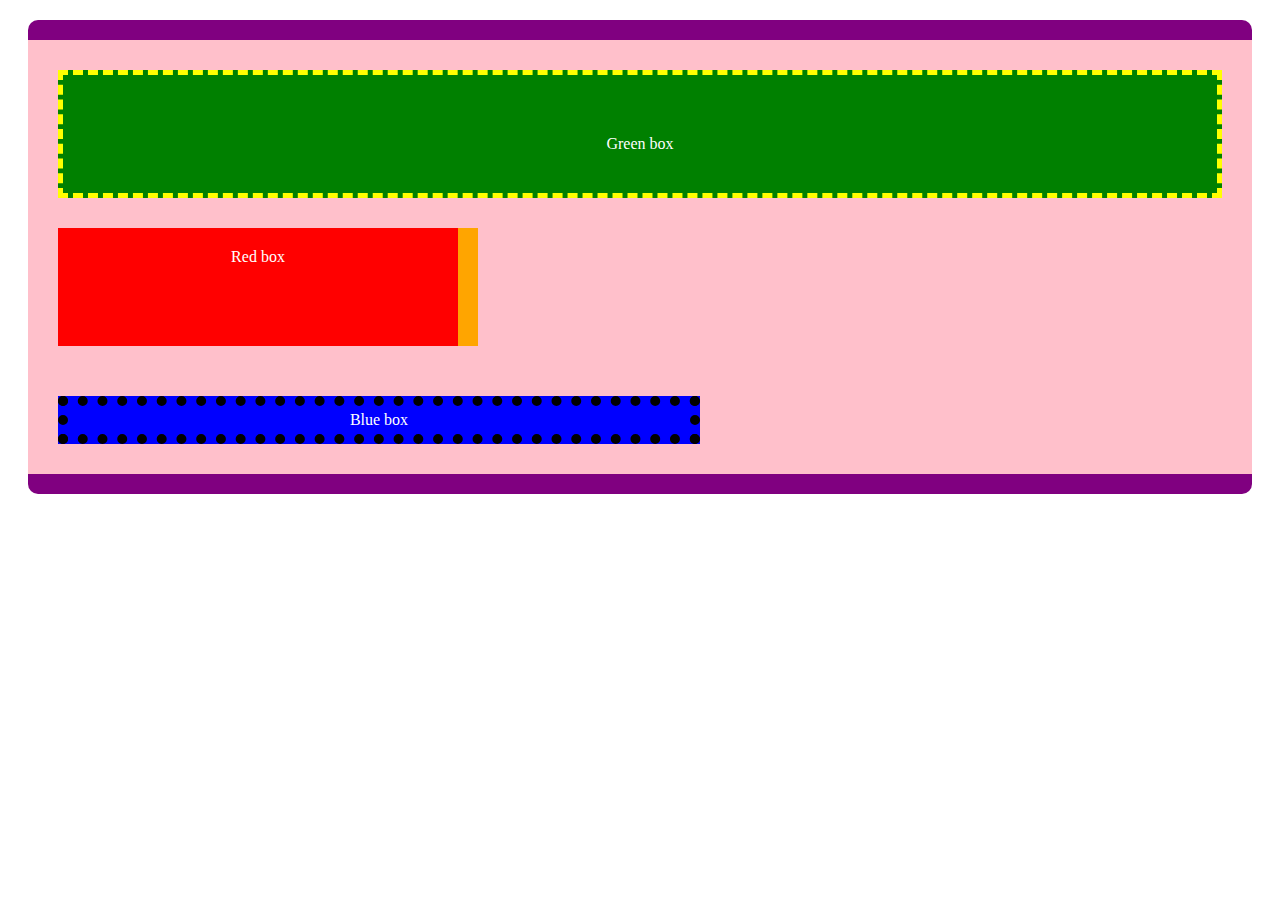
<file: Ex1/index.html>
<!DOCTYPE html>
<html lang="en">
<head>
    <meta charset="UTF-8">
    <meta http-equiv="X-UA-Compatible" content="IE=edge">
    <meta name="viewport" content="width=device-width, initial-scale=1.0">
    <title>Border, margin & padding</title>
    <link rel="stylesheet" href="css/style.css">
</head>
<body>
    <div>
        <p id="green">Green box</p>
        <p id="red">Red box</p>
        <p id="blue">Blue box</p>
    </div>
</body>
</html>
</file>
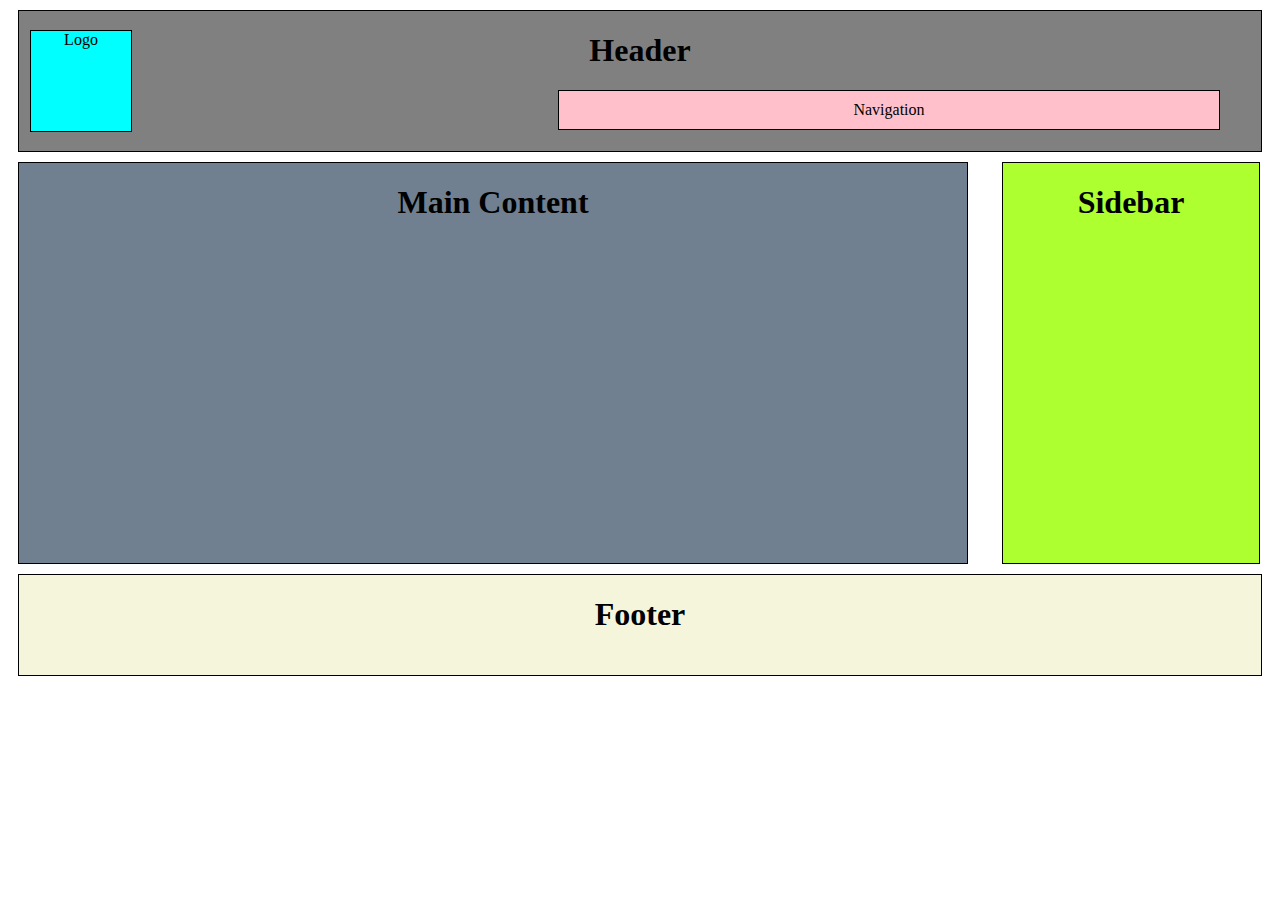
<file: Ex2/ex. c/index.html>
<!DOCTYspanE html>
    <html>

    <head>
        <title>Normal page</title>
        <link rel="stylesheet" href="style.css">
    </head>

    <body>
        <div id="header">
            <h1>Header</h1>
            <div id="logo">Logo</div>
            <div id="nav">Navigation</div>
        </div>
        <div id="main">
            <h1>Main Content</h1>
        </div>
        <div id="sidebar">
            <h1>Sidebar</h1>
        </div>
        <div id="footer">
            <h1>Footer</h1>
        </div>
    </body>

    </html>
</file>
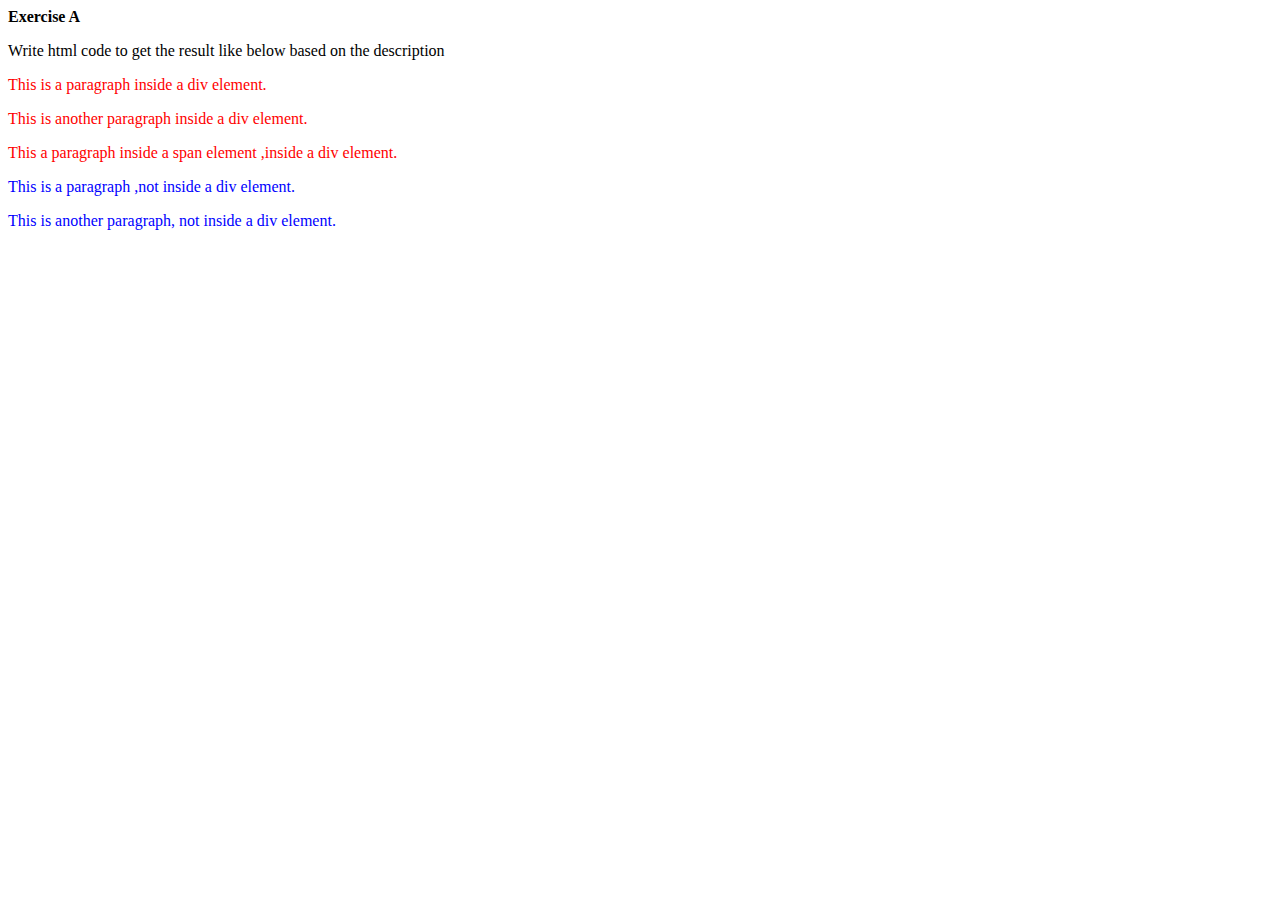
<file: Ex2/ex. c/exa.html>
<!DOCTYPE html>
<html lang="en">
<head>
    <meta charset="UTF-8">
    <meta name="viewport" content="width=device-width, initial-scale=1.0">
    <title>Document</title>
</head>
<body>
    <strong>Exercise A</strong>
    <p>Write html code to get the result like below based on the description</p>
    <p style="color: red;">This is a paragraph inside a div element.</p>
    <p style="color: red;">This is another paragraph inside a div element.</p>
    <p style="color: red;">This a paragraph inside a span element ,inside a div element.</p>
    <p style="color: blue;">This is a paragraph ,not inside a div element.</p>
    <p style="color: blue;">This is another paragraph, not inside a div element.</p>
</body>
</html>
</file>
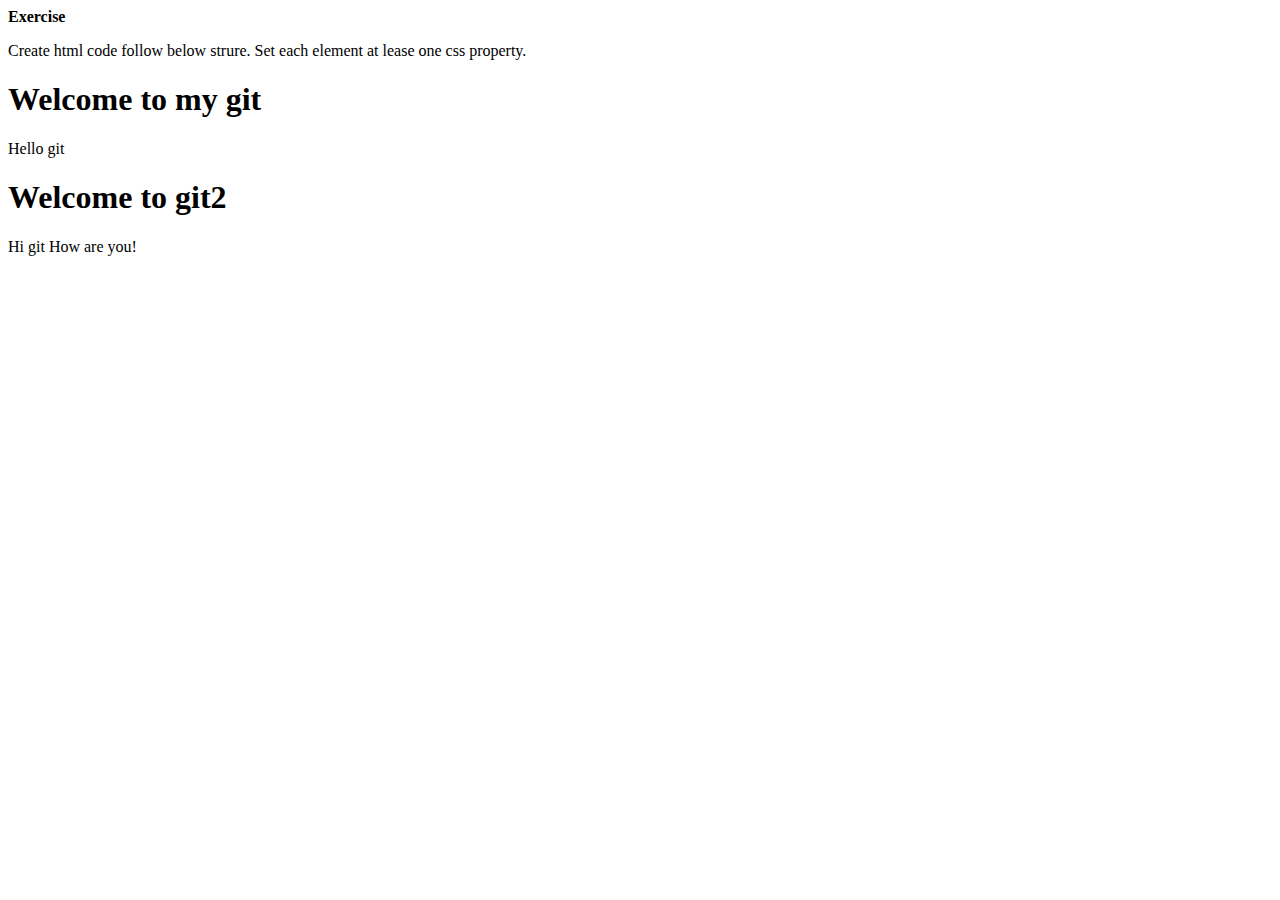
<file: Ex2/ex. c/exb.html>
<!DOCTYPE html>
<html lang="en">
<head>
    <meta charset="UTF-8">
    <meta name="viewport" content="width=device-width, initial-scale=1.0">
    <title>Document</title>
</head>
<body>
    <strong>Exercise</strong>
    <p>Create html code follow below strure. Set each element at lease one css property.</p>
    <div>
        <div>
            <h1>Welcome to my git</h1>
            <p>
                <span>Hello git</span>
            </p>
        </div>
        <h1>Welcome to git2</h1>
        <p>
            <span>Hi git</span>
            <span>How are you!</span>
        </p>
    </div>
</body>
</html>
</file>
<file: Ex1/css/style.css>
div{
    background-color: pink;
    border-bottom: 20px solid purple;
    border-top: 20px solid purple;
    border-radius: 10px;
    margin: 20px 20px;
}
#green{
    background-color: green;
    padding-bottom: 40px;
    padding-top: 60px;
    margin: 30px 30px;
    text-align: center;
    color: white;
    border: dashed 5px yellow;

}
#red{
    background-color: red;
    padding-top: 20px;
    padding-bottom: 80px;
    width: 400px;
    margin: 30px ; 
    text-align: center;
    color: white;
    border-right: solid 20px orange; 
}
#blue{
    background-color: blue;
    padding: 5px;
    margin-left: 30px;
    margin-bottom: 30px;
    margin-top: 50px;
    width: 50%;
    text-align: center;
    color: white;
    border: dotted 10px black;
}
</file>
<file: Ex2/ex. c/style.css>
div {
    border: 1px solid black;
    margin: 10px;
    text-align: center;
}

#header {
    background-color: gray;
    height: 140px;
}

#logo {
    background-color: cyan;
    position: absolute;
    top: 20px;
    left: 20px;
    width: 100px;
    height: 100px;
}
#nav {
    background-color: pink;
    position: absolute;
    top: 80px;
    right: 50px;
    width: 50%;
    padding: 10px;
}
#main {
    background-color: slategrey;
    width: 75%;
    height: 400px;
}
#sidebar {
    background-color: greenyellow;
    position: absolute;
    right: 10px;
    top: 152px;
    width: 20%;
    height: 400px;
}
#footer {
    background-color: beige;
    height: 100px;
}
</file>
